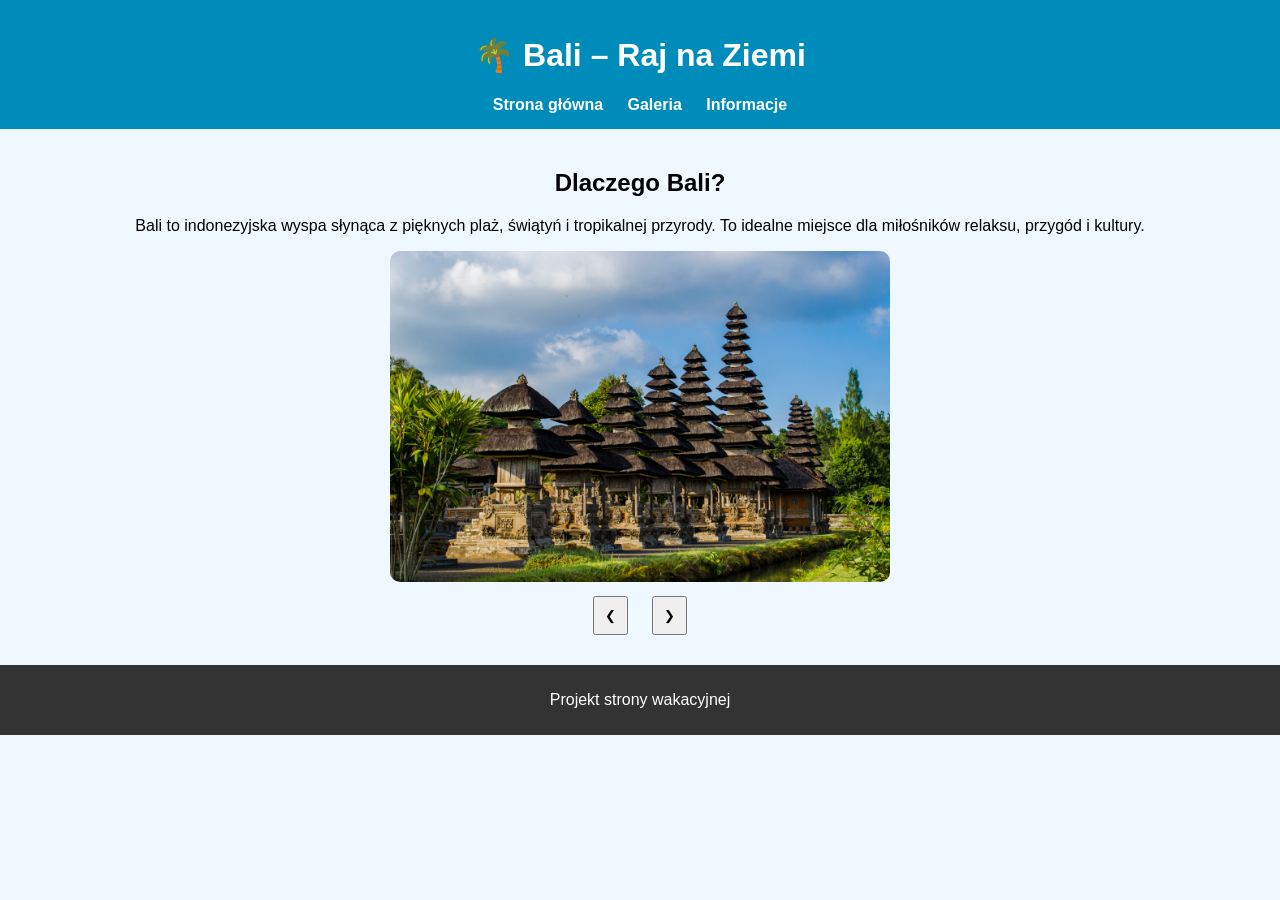
<file: index.html>
<!DOCTYPE html>
<html lang="pl">
<head>
    <meta charset="UTF-8">
    <title>Bali – Wymarzone Wakacje</title>
    <link rel="stylesheet" href="style.css">
</head>
<body>

<header>
    <h1>🌴 Bali – Raj na Ziemi</h1>
    <nav>
        <a href="index.html">Strona główna</a>
        <a href="galeria.html">Galeria</a>
        <a href="info.html">Informacje</a>
    </nav>
</header>

<section>
    <h2>Dlaczego Bali?</h2>
    <p>
        Bali to indonezyjska wyspa słynąca z pięknych plaż, świątyń i tropikalnej przyrody.
        To idealne miejsce dla miłośników relaksu, przygód i kultury.
    </p>

    <!-- SLIDER -->
    <div class="slider">
        <img id="slider-img" src="images/bali1.jpg">
        <button onclick="prevSlide()">❮</button>
        <button onclick="nextSlide()">❯</button>
    </div>
</section>

<footer>
    <p>Projekt strony wakacyjnej</p>
</footer>

<script src="script.js"></script>
</body>
</html>
</file>
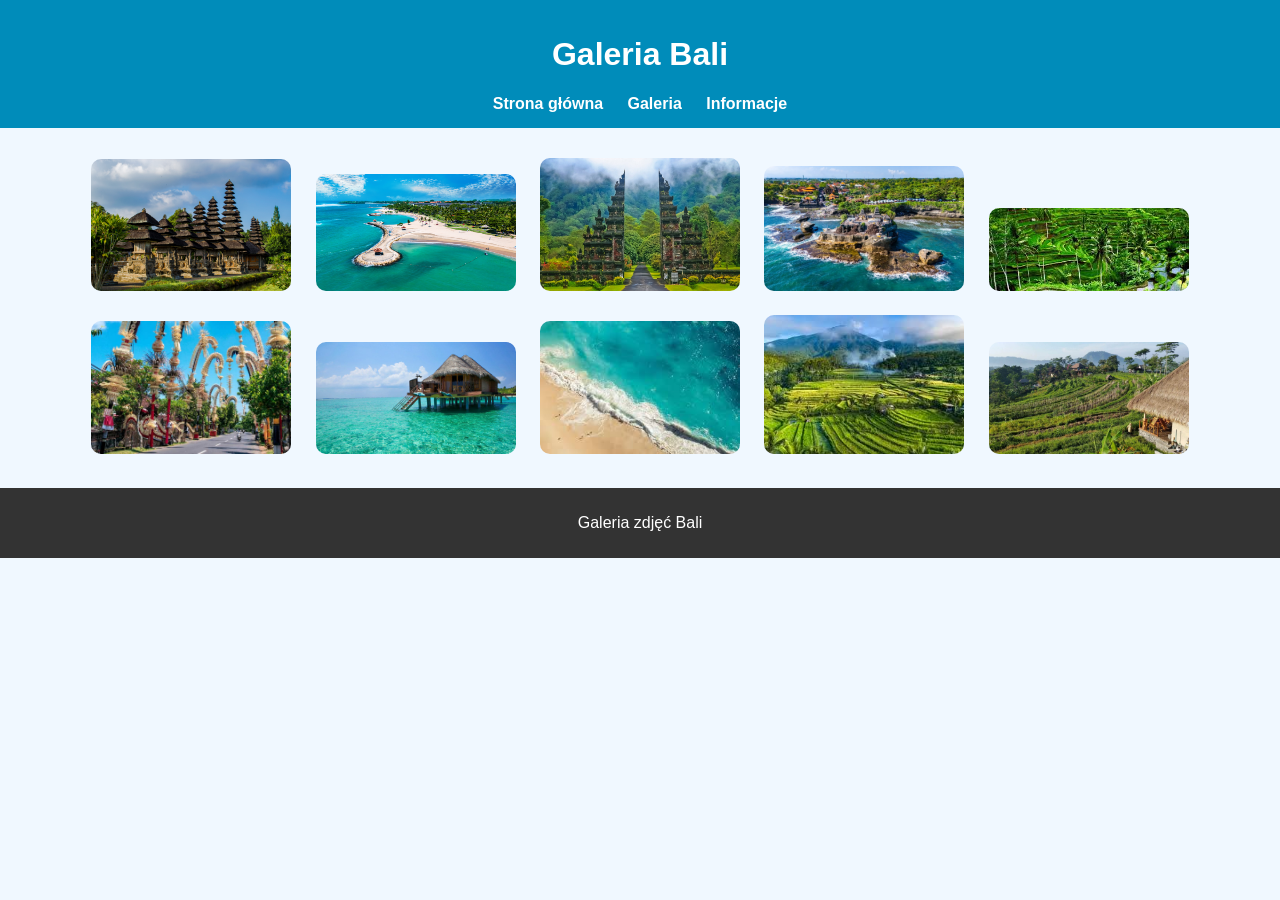
<file: galeria.html>
<!DOCTYPE html>
<html lang="pl">
<head>
    <meta charset="UTF-8">
    <title>Galeria Bali</title>
    <link rel="stylesheet" href="style.css">
</head>
<body>

<header>
    <h1>Galeria Bali</h1>
    <nav>
        <a href="index.html">Strona główna</a>
        <a href="galeria.html">Galeria</a>
        <a href="info.html">Informacje</a>
    </nav>
</header>

<section class="gallery">
    <!-- MINIMUM 10 ZDJĘĆ -->
    <img src="images/bali1.jpg">
    <img src="images/bali2.jpg">
    <img src="images/bali3.jpg">
    <img src="images/bali4.jpg">
    <img src="images/bali5.jpg">
    <img src="images/bali6.jpg">
    <img src="images/bali7.jpg">
    <img src="images/bali8.jpg">
    <img src="images/bali9.jpg">
    <img src="images/bali10.jpg">
</section>

<footer>
    <p>Galeria zdjęć Bali</p>
</footer>

</body>
</html>
</file>
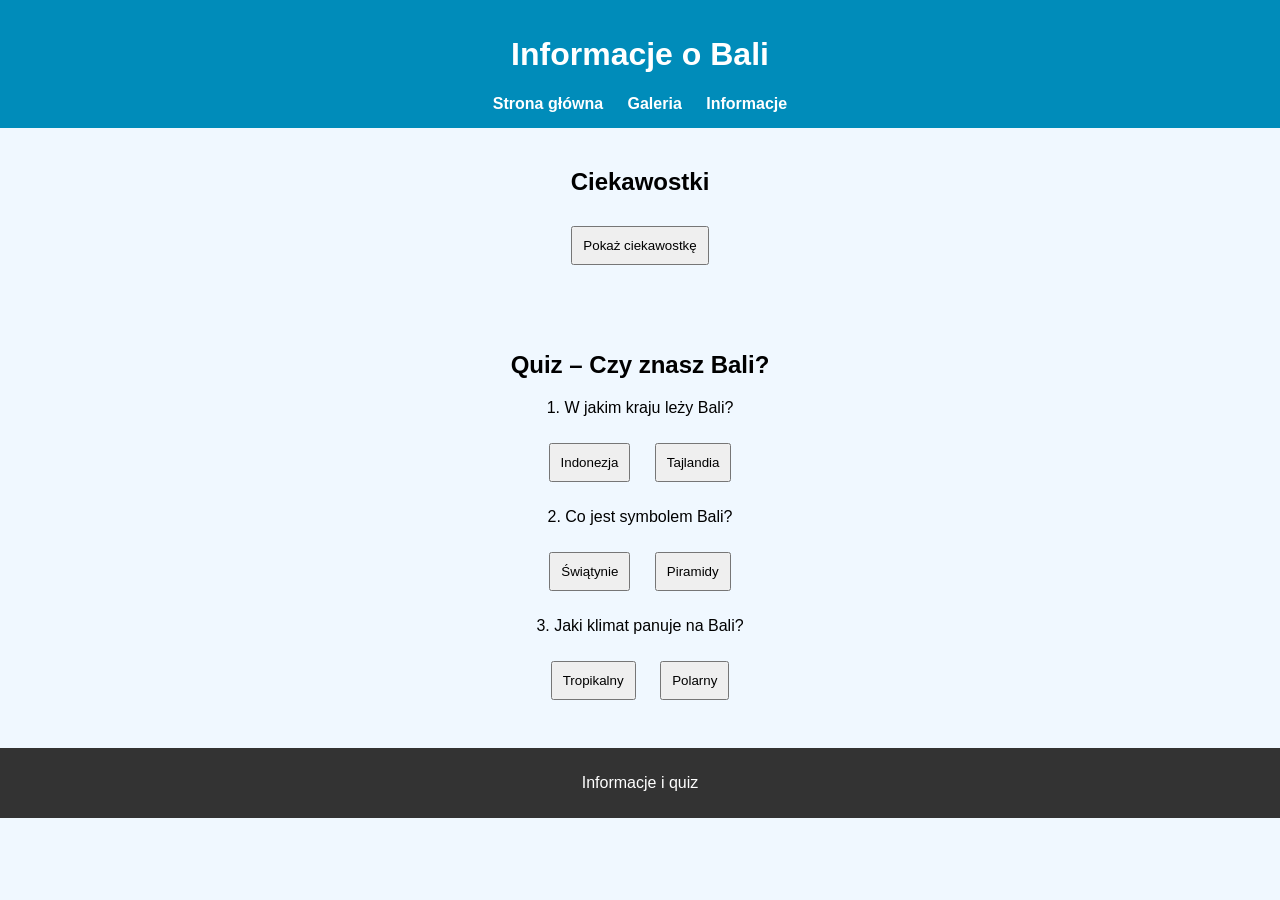
<file: info.html>
<!DOCTYPE html>
<html lang="pl">
<head>
    <meta charset="UTF-8">
    <title>Informacje o Bali</title>
    <link rel="stylesheet" href="style.css">
</head>
<body>

<header>
    <h1>Informacje o Bali</h1>
    <nav>
        <a href="index.html">Strona główna</a>
        <a href="galeria.html">Galeria</a>
        <a href="info.html">Informacje</a>
    </nav>
</header>

<section>
    <h2>Ciekawostki</h2>
    <button onclick="showFact()">Pokaż ciekawostkę</button>
    <p id="fact"></p>
</section>

<section>
    <h2>Quiz – Czy znasz Bali?</h2>

    <p>1. W jakim kraju leży Bali?</p>
    <button onclick="checkAnswer(1, 'a')">Indonezja</button>
    <button onclick="checkAnswer(1, 'b')">Tajlandia</button>

    <p>2. Co jest symbolem Bali?</p>
    <button onclick="checkAnswer(2, 'a')">Świątynie</button>
    <button onclick="checkAnswer(2, 'b')">Piramidy</button>

    <p>3. Jaki klimat panuje na Bali?</p>
    <button onclick="checkAnswer(3, 'a')">Tropikalny</button>
    <button onclick="checkAnswer(3, 'b')">Polarny</button>

    <h3 id="score"></h3>
</section>

<footer>
    <p>Informacje i quiz</p>
</footer>

<script src="script.js"></script>
</body>
</html>
</file>
<file: style.css>
body {
    font-family: Arial, sans-serif;
    margin: 0;
    background-color: #f0f8ff;
}

header {
    background-color: #008cba;
    color: white;
    padding: 15px;
    text-align: center;
}

nav a {
    margin: 10px;
    color: white;
    text-decoration: none;
    font-weight: bold;
}

section {
    padding: 20px;
    text-align: center;
}

.gallery img {
    width: 200px;
    margin: 10px;
    border-radius: 10px;
}

.slider {
    position: relative;
    max-width: 500px;
    margin: auto;
}

.slider img {
    width: 100%;
    border-radius: 10px;
}

button {
    margin: 10px;
    padding: 10px;
    cursor: pointer;
}

footer {
    background-color: #333;
    color: white;
    text-align: center;
    padding: 10px;
}
</file>
